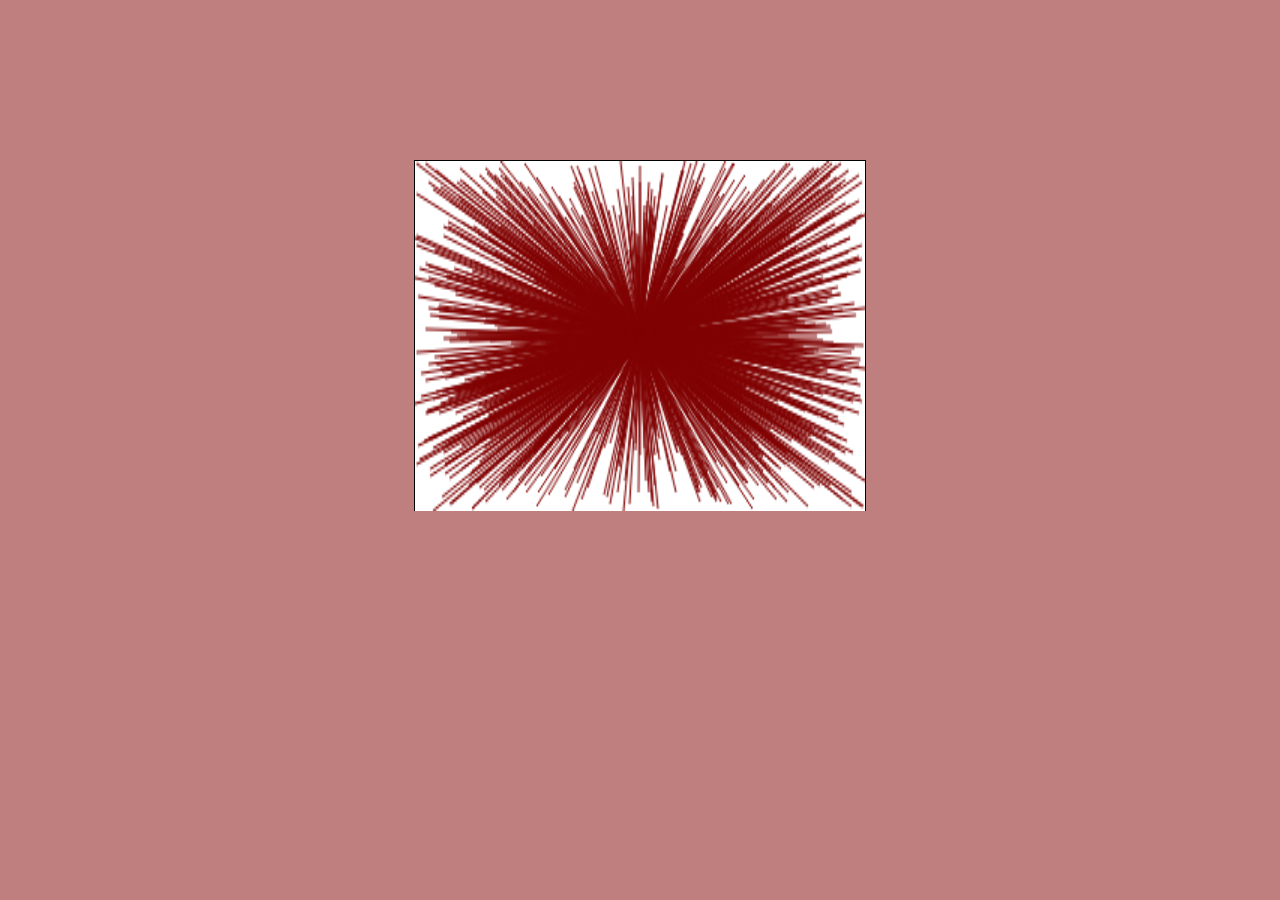
<file: index.html>
<!DOCTYPE html>
<html lang="en">
<head>
    <meta charset="UTF-8">
    <meta http-equiv="X-UA-Compatible" content="IE=edge">
    <meta name="viewport" content="width=device-width, initial-scale=1.0">
    <link rel="stylesheet" type="text/css" href="canvas.css">
    <title>lines in the center</title>
</head>
<body>
    <canvas id="myCanvas"></canvas>
    <script src="canvas.js"></script>
</body>
</html>
</file>
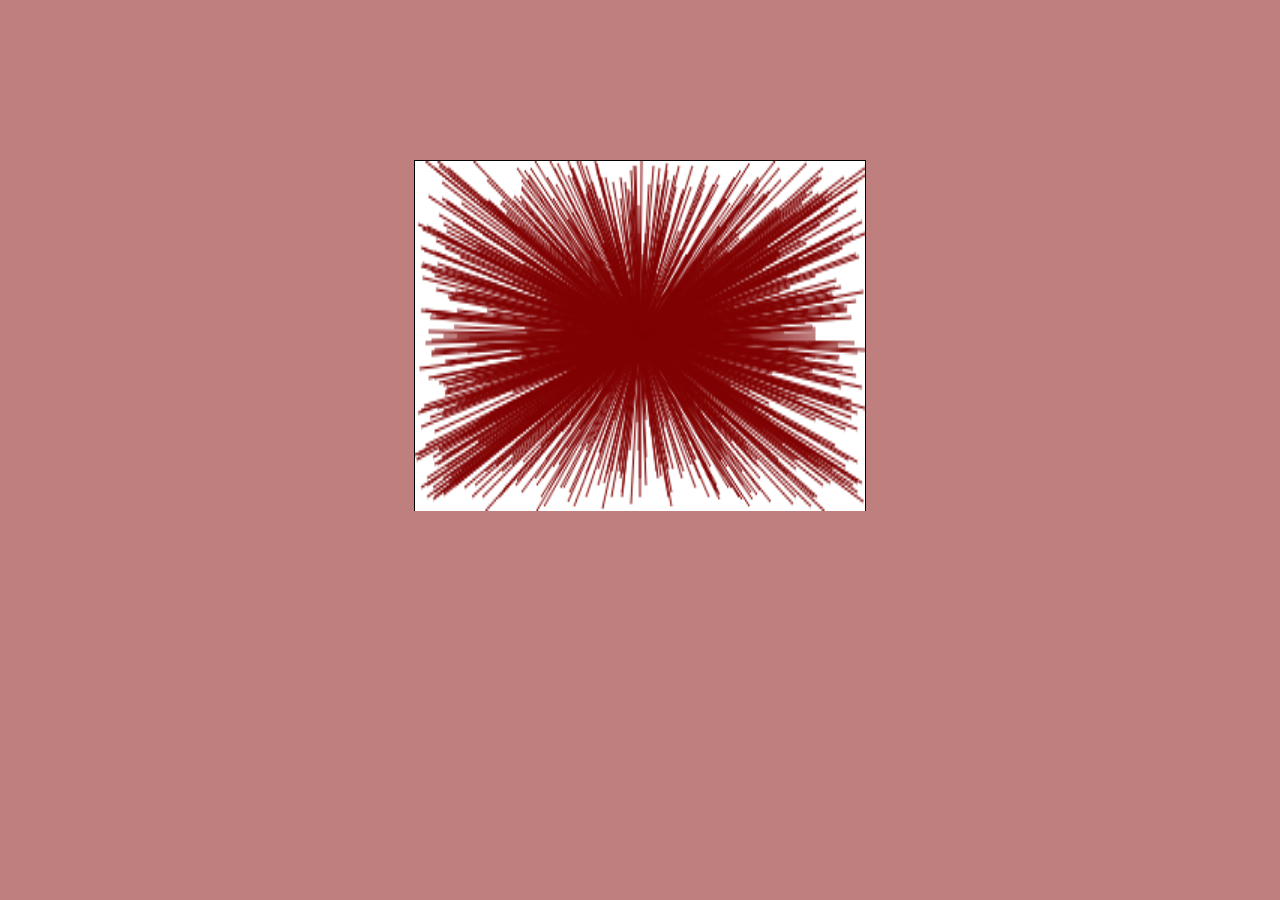
<file: canvas.html>
<!DOCTYPE html>
<html lang="en">
<head>
    <meta charset="UTF-8">
    <meta http-equiv="X-UA-Compatible" content="IE=edge">
    <meta name="viewport" content="width=device-width, initial-scale=1.0">
    <link rel="stylesheet" href="css/canvas.css">
    <title>lines in the center</title>
</head>
<body>
    <canvas id="myCanvas"></canvas>
    <script src="canvas.js"></script>
</body>
</html>
</file>
<file: canvas.css>
/* ==== A programod a következő kritériumoknak feleljen meg:

Hozz létre egy lineToCenter(positionX, positionY, color) függvényt, amely a meghívásakor húz egy vonalat a canvas középpontjába.
A függvény három paramétert fogad: a positionX és positionY a vonal kezdőpontjának a koordinátái, a color pedig a vonal színe.
Rajzolj 1000 vonalat úgy, hogy egy ciklus segítségével 1000-szer meghívod a függvényedet.
A függvény minden meghívásakor változzon a vonal kezdőpontja a canvas egyik véletlenszerű pontjáról egy másikra.
A véletlenszám-generáláshoz használd az alábbi függvényt:
function random(max, min) {
    return Math.floor(Math.random() * (max - min + 1) + min);
}
Amikor meghívod a random(max, min) függvényt, használd a canvas méreteit argumentumként.
A vonalak színe legyen 'maroon'.==== */

body {
    text-align: center;
    margin: 12.5% 0 0;
    background-color: rgb(128, 0, 0, .5)
}

#myCanvas {
    width: 28.125rem;
    height: 21.875rem;
    border: 1px solid black;
    background-color: white;
}

@media (min-width: 600px) {
    #myCanvas {
      display: inline-block;
      border-bottom: none;
  }
}
</file>
<file: css/canvas.css>
/* ==== A programod a következő kritériumoknak feleljen meg:

Hozz létre egy lineToCenter(positionX, positionY, color) függvényt, amely a meghívásakor húz egy vonalat a canvas középpontjába.
A függvény három paramétert fogad: a positionX és positionY a vonal kezdőpontjának a koordinátái, a color pedig a vonal színe.
Rajzolj 1000 vonalat úgy, hogy egy ciklus segítségével 1000-szer meghívod a függvényedet.
A függvény minden meghívásakor változzon a vonal kezdőpontja a canvas egyik véletlenszerű pontjáról egy másikra.
A véletlenszám-generáláshoz használd az alábbi függvényt:
function random(max, min) {
    return Math.floor(Math.random() * (max - min + 1) + min);
}
Amikor meghívod a random(max, min) függvényt, használd a canvas méreteit argumentumként.
A vonalak színe legyen 'maroon'.==== */

body {
    text-align: center;
    margin: 12.5% 0 0;
    background-color: rgb(128, 0, 0, .5)
}

canvas {
    width: 28.125rem;
    height: 21.875rem;
    border: 1px solid black;
    background-color: white;
}

@media (min-width: 600px) {
    canvas {
      display: inline-block;
      border-bottom: none;
  }
}
</file>
